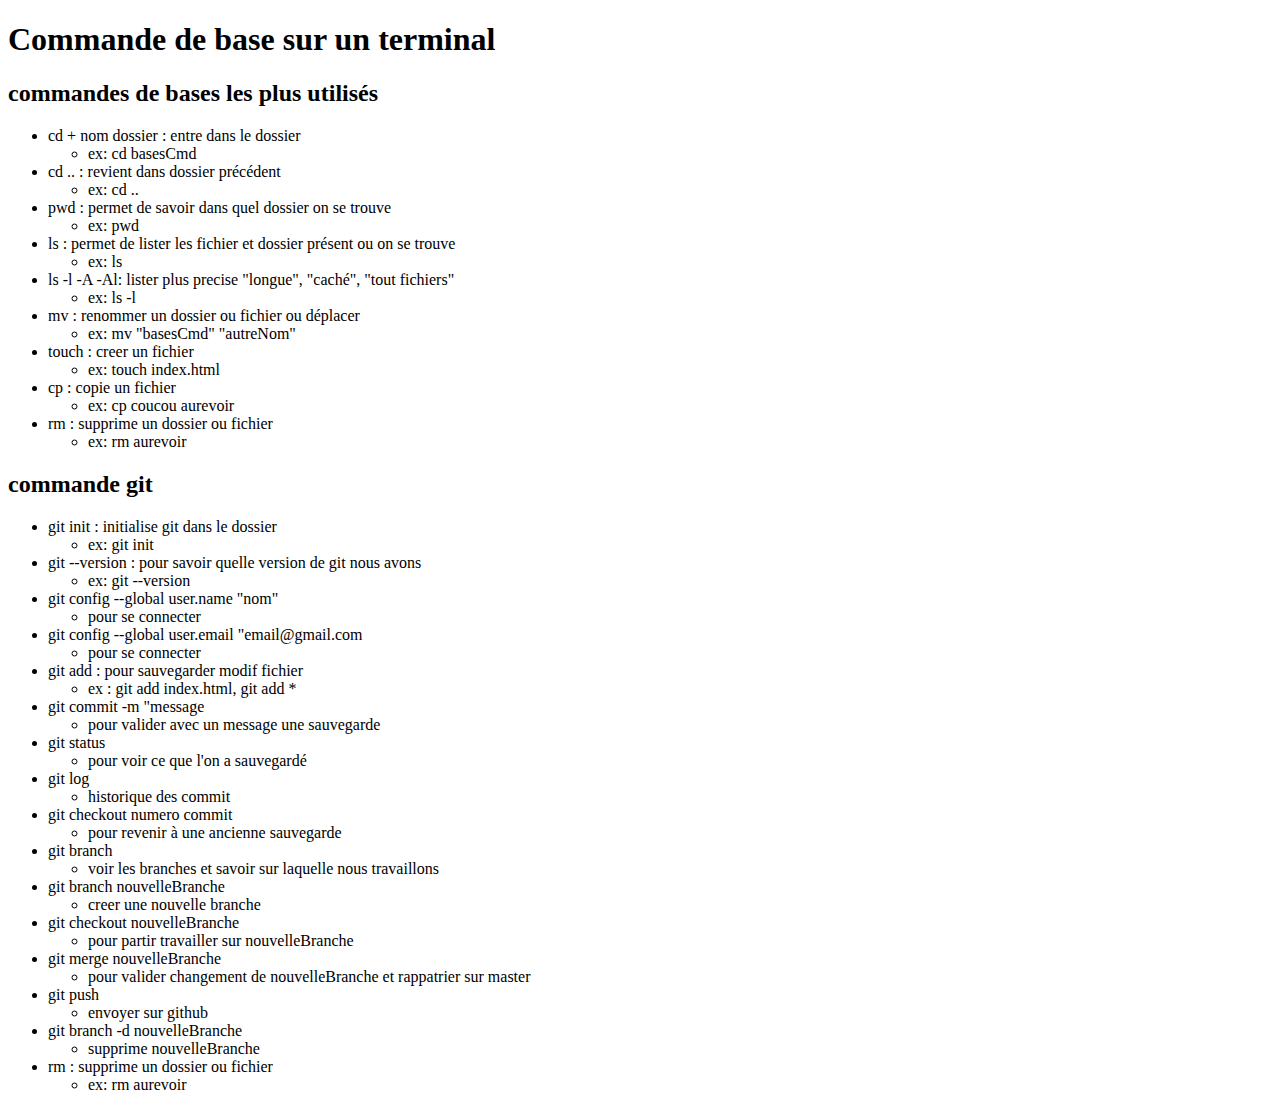
<file: cmdBases/index.html>
<!DOCTYPE html>
<html lang="en">
<head>
    <meta charset="UTF-8">
    <meta http-equiv="X-UA-Compatible" content="IE=edge">
    <meta name="viewport" content="width=device-width, initial-scale=1.0">
    <title>Command terminal</title>
</head>
<body>
    <h1>Commande de base sur un terminal</h1>
        <h2>commandes de bases les plus utilisés</h2>
        <ul>
            <li>cd + nom dossier : entre dans le dossier</li>
            <ul><li> ex: cd basesCmd</li></ul>
            <li>cd .. : revient dans dossier précédent</li>
            <ul><li> ex: cd ..</li></ul>
            <li>pwd : permet de savoir dans quel dossier on se trouve</li>
            <ul><li> ex: pwd</li></ul>
            <li>ls : permet de lister les fichier et dossier présent ou on se trouve</li>
            <ul><li> ex: ls</li></ul>
            <li>ls -l -A -Al: lister plus precise "longue", "caché", "tout fichiers"</li>
            <ul><li> ex: ls -l</li></ul>
            <li>mv : renommer un dossier ou fichier ou déplacer</li>
            <ul><li> ex: mv "basesCmd" "autreNom"</li></ul>
            <li>touch : creer un fichier</li>
            <ul><li> ex: touch index.html</li></ul>
            <li>cp : copie un fichier</li>
            <ul><li> ex: cp coucou aurevoir</li></ul>
            <li>rm : supprime un dossier ou fichier</li>
            <ul><li> ex: rm aurevoir</li></ul>
        </ul>
        <h2>commande git</h2>
        <ul>
            <li>git init : initialise git dans le dossier</li>
            <ul><li> ex: git init</li></ul>
            <li>git --version : pour savoir quelle version de git nous avons</li>
            <ul><li> ex: git --version</li></ul>
            <li>git config --global user.name "nom"</li>
            <ul><li> pour se connecter</li></ul>
            <li>git config --global user.email "email@gmail.com</li>
            <ul><li>pour se connecter</li></ul>
            <li>git add : pour sauvegarder modif fichier</li>
            <ul><li> ex : git add index.html, git add *</li></ul>
            <li>git commit -m "message</li>
            <ul><li> pour valider avec un message une sauvegarde</li></ul>
            <li>git status</li>
            <ul><li> pour voir ce que l'on a sauvegardé</li></ul>
            <li>git log</li>
            <ul><li> historique des commit</li></ul>
            <li>git checkout numero commit </li>
            <ul><li> pour revenir à une ancienne sauvegarde</li></ul>
            <li>git branch</li>
            <ul><li>voir les branches et savoir sur laquelle nous travaillons</li></ul>
            <li>git branch nouvelleBranche</li>
            <ul><li>creer une nouvelle branche</li></ul>
            <li>git checkout nouvelleBranche</li>
            <ul><li> pour partir travailler sur nouvelleBranche</li></ul>
            <li>git merge nouvelleBranche</li>
            <ul><li> pour valider changement de nouvelleBranche et rappatrier sur master</li></ul>
            <li>git push</li>
            <ul><li> envoyer sur github</li></ul>
            <li>git branch -d nouvelleBranche</li>
            <ul><li>supprime nouvelleBranche</li></ul>
            <li>rm : supprime un dossier ou fichier</li>
            <ul><li> ex: rm aurevoir</li></ul>
        </ul>
</body>
</html>
</file>
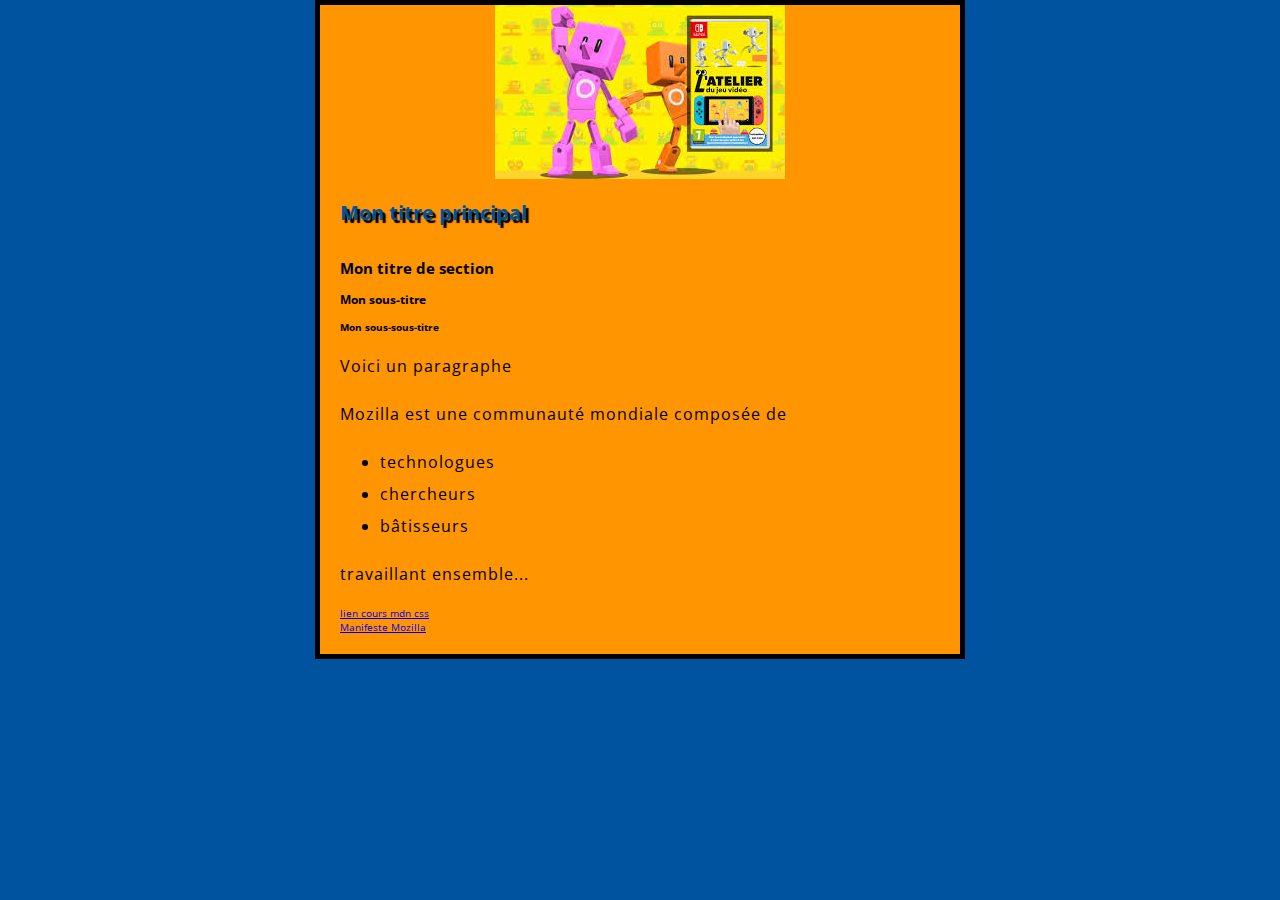
<file: cssBases/index.html>
<!DOCTYPE html>
<html>
  <head>
    <meta charset="utf-8">
    <title>Ma page de test html</title>
    <link href="styles/style.css" rel="stylesheet" type="text/css">
    <link href='http://fonts.googleapis.com/css?family=Open+Sans' rel='stylesheet' type='text/css'>
  </head>
  <body>
    <img src="images/imageJeux.jpeg" alt="Mon image de test">
    <h1>Mon titre principal</h1>
    <h2>Mon titre de section</h2>
    <h3>Mon sous-titre</h3>
    <h4>Mon sous-sous-titre</h4>
    <p>Voici un paragraphe</p>
    <p>Mozilla est une communauté mondiale composée de </p>

<ul>
  <li>technologues</li>
  <li>chercheurs</li>
  <li>bâtisseurs</li>
</ul>

<p>travaillant ensemble...</p>
<a href="https://developer.mozilla.org/fr/docs/Learn/Getting_started_with_the_web/CSS_basics">lien cours mdn css</a><br/>
<a href="https://www.mozilla.org/fr/about/manifesto/">Manifeste Mozilla</a>
</body>
</html>
</file>
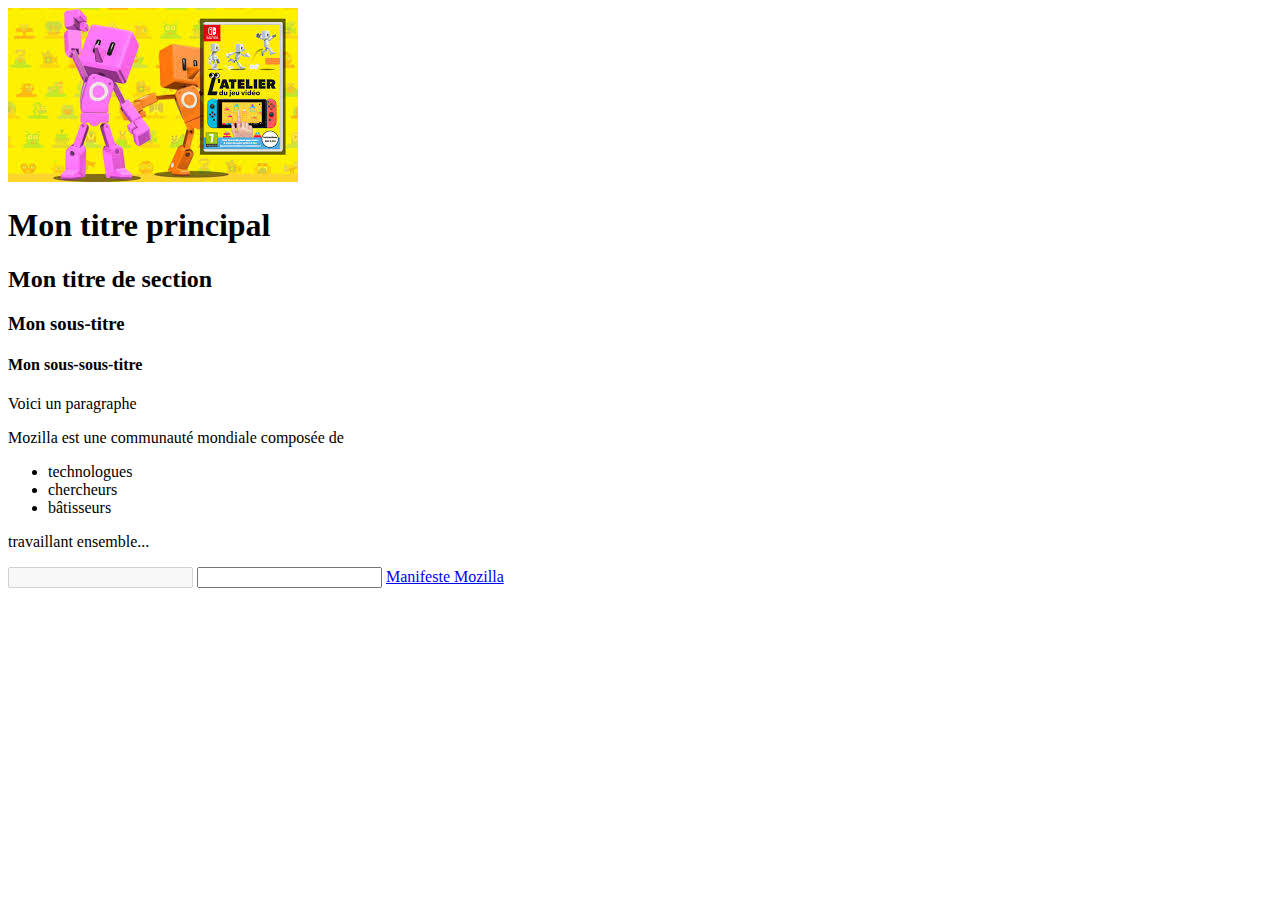
<file: htmlBases/index.html>
<!DOCTYPE html>
<html>
  <head>
    <meta charset="utf-8">
    <title>Ma page de test html</title>
  </head>
  <body>
    <img src="images/imageJeux.jpeg" alt="Mon image de test">
    <h1>Mon titre principal</h1>
    <h2>Mon titre de section</h2>
    <h3>Mon sous-titre</h3>
    <h4>Mon sous-sous-titre</h4>
    <p>Voici un paragraphe</p>
    <p>Mozilla est une communauté mondiale composée de </p>

<ul>
  <li>technologues</li>
  <li>chercheurs</li>
  <li>bâtisseurs</li>
</ul>

<p>travaillant ensemble...</p>
<input type="text" disabled="disabled">
<input type="text">
<a href="https://www.mozilla.org/fr/about/manifesto/" target="_blank" title="cliquez sur le lien ouvre une autre page avec target">Manifeste Mozilla</a>
</body>
</html>
</file>
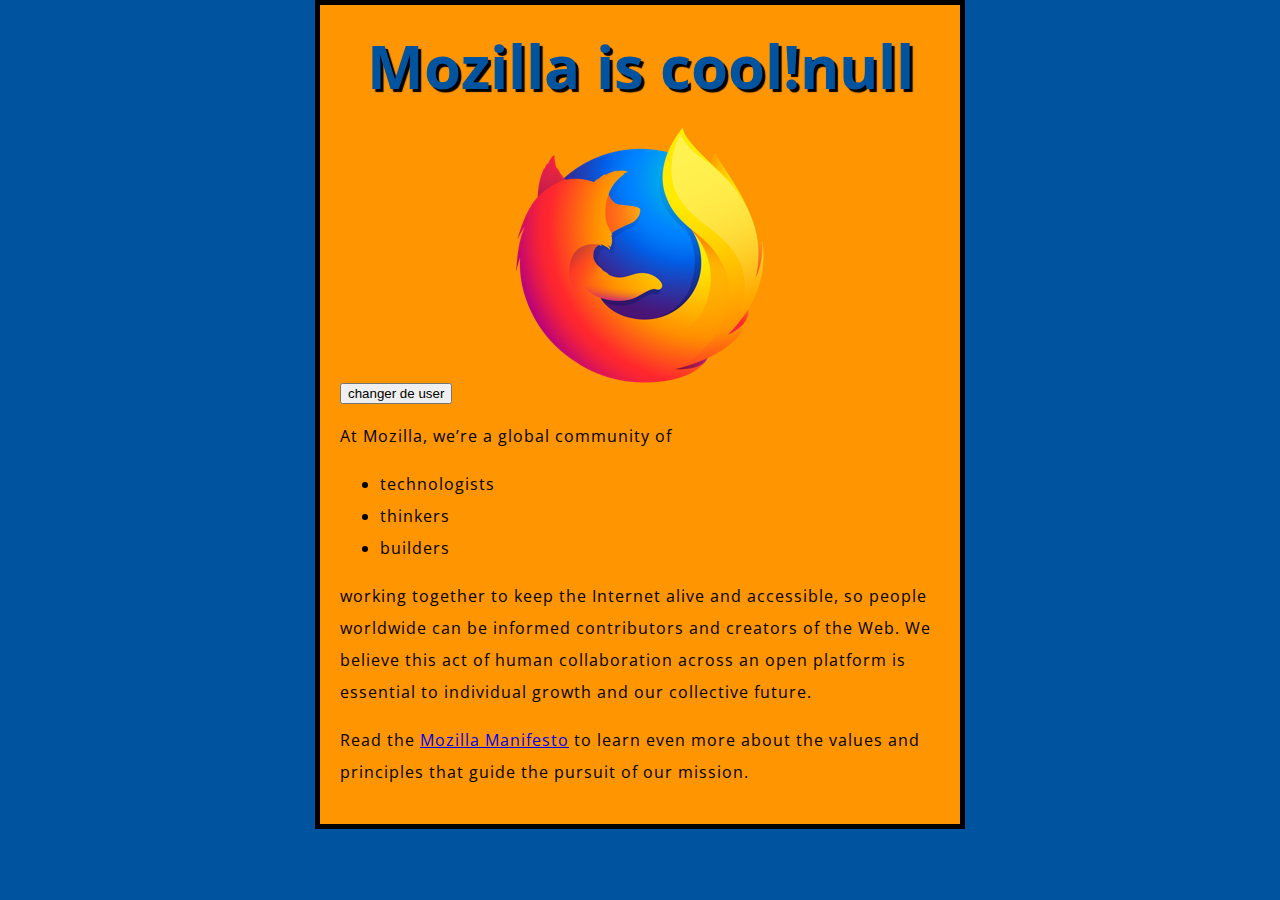
<file: jsBases/index.html>
<!DOCTYPE html>
<html lang="en">
  <head>
    <meta charset="utf-8">
    <title>My test page</title>
    <link href="http://fonts.googleapis.com/css?family=Open+Sans" rel="stylesheet" type="text/css">
    <link href="styles/style.css" rel="stylesheet" type="text/css">
  
</head>
  <body>
    <h1>Mozilla is cool</h1>
    <img src="images/firefox-icon.png" alt="The Firefox logo: a flaming fox surrounding the Earth.">
    
    <button>changer de user</button>
    
    <p>At Mozilla, we’re a global community of</p>

    <ul> <!-- changed to list in the tutorial -->
      <li>technologists</li>
      <li>thinkers</li>
      <li>builders</li>
    </ul>

    <p>working together to keep the Internet alive and accessible, so people worldwide can be informed contributors and creators of the Web. We believe this act of human collaboration across an open platform is essential to individual growth and our collective future.</p>
     <p>Read the <a href="https://www.mozilla.org/en-US/about/manifesto/">Mozilla Manifesto</a> to learn even more about the values and principles that guide the pursuit of our mission.</p>
     <script src="scripts/main.js"></script>
    </body>
</html>
</file>
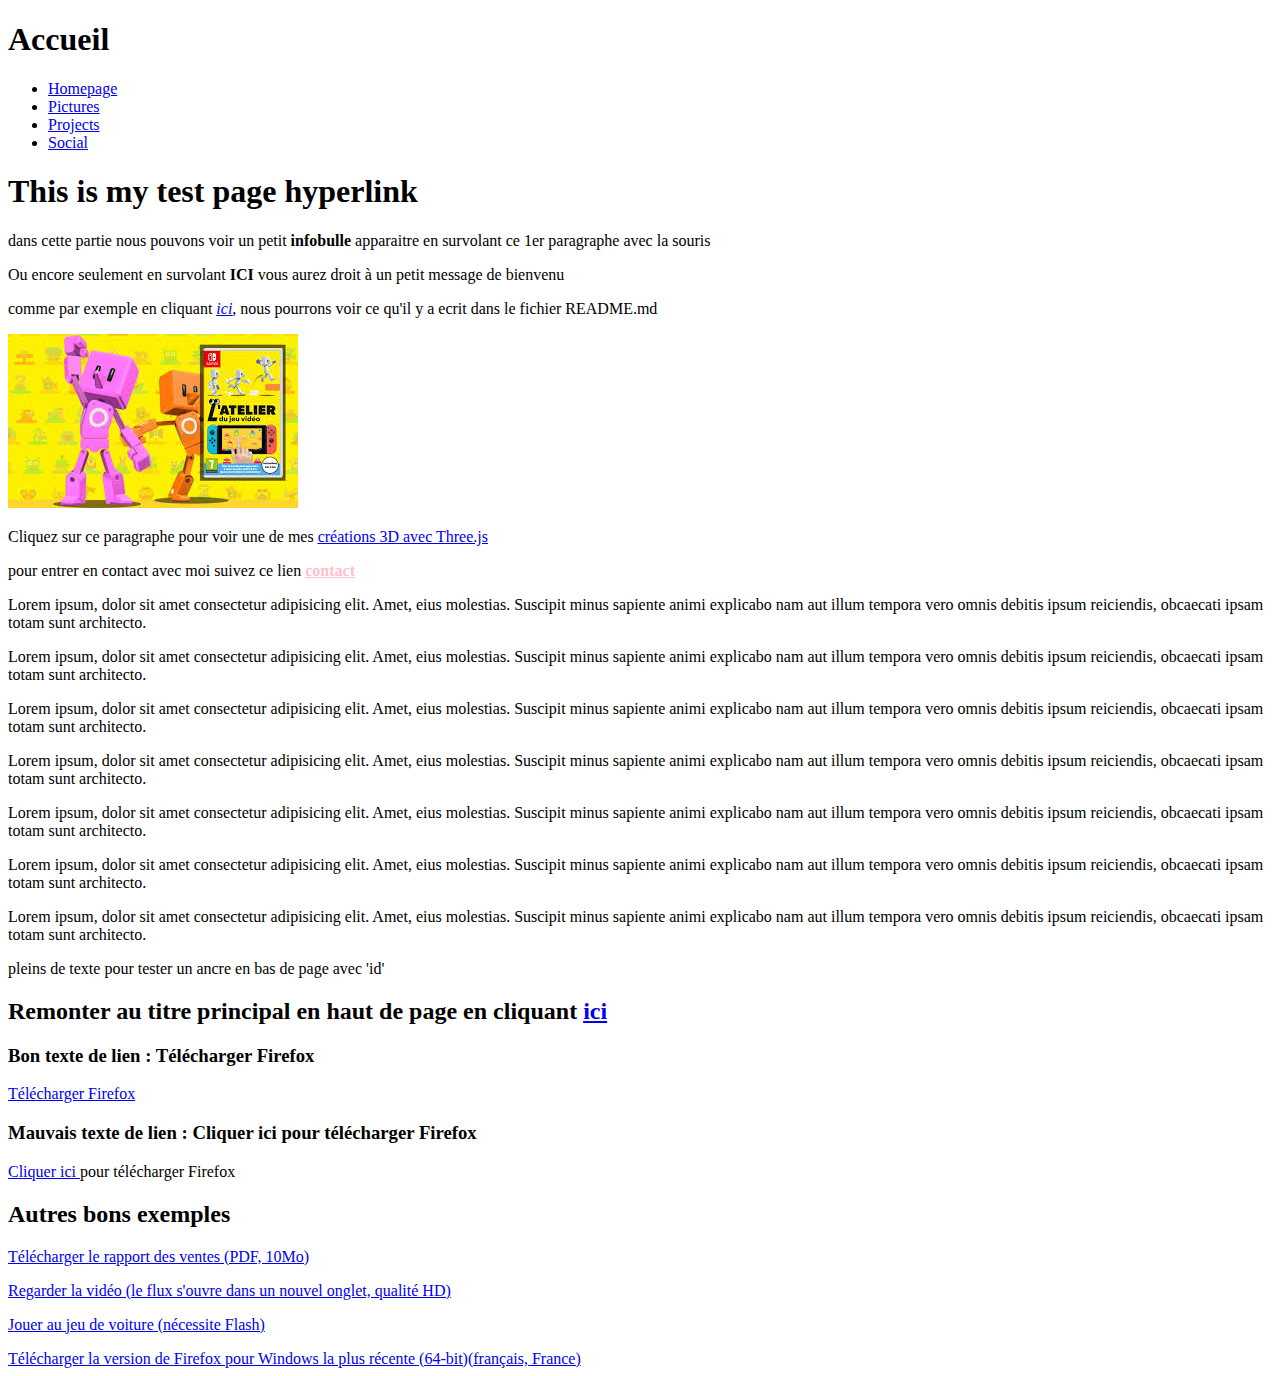
<file: htmlBases/4-html_hyperliens/index.html>
<!DOCTYPE html>
<html lang="en-US">

<head>
    <meta charset="utf-8">
    <meta name="viewport" content="width=device-width">
    <title>My test page</title>
</head>

<body>
    <h1 id="nav-accueil">Accueil</h1>
    <ul>
        <li><a href="navigation-menu-start/index.html#nav-homepage">Homepage</a></li>
        <li><a href="navigation-menu-start/index.html#nav-pictures">Pictures</a></li>
        <li><a href="navigation-menu-start/index.html#nav-projects">Projects</a></li>
        <li><a href="navigation-menu-start/index.html#nav-social">Social</a></li>

    </ul>
    <h1 id="mainTitle">This is my test page hyperlink</h1>

    <p title="presentation">dans cette partie nous pouvons voir un petit <b>infobulle</b> apparaitre en survolant ce 1er
        paragraphe avec la souris</p>
    <p>Ou encore seulement en survolant<strong><a title="BATARD"> ICI </a></strong>vous aurez droit à un petit message
        de bienvenu</p>
    <p>comme par exemple en cliquant <a href="README.md"
            title="Lire le fichier README.md, et ouvrira un nouvel onglet avec l'attribut target"
            target="_blank"><em><u>ici</u></em></a>, nous pourrons voir ce qu'il y a ecrit dans le fichier README.md</p>

    <a href="https://www.youtube.com/watch?v=3b5Apzz9gsg"
        title="Cliquez sur cette images pour voir une vidéo Youtube L'atelier du jeux vidéo dans un nouvel onglet"
        target="_blank" alt="L'atelier du jeux vidéos">
        <img src="images/imageJeux.jpeg" alt="image l'atelier du jeux vidéo">
    </a>

    <p>Cliquez sur ce paragraphe pour voir une de mes <u><a
                href="https://maison-7mz838icv-enkichino-gmailcom.vercel.app/" target="_blank"
                title="maison hanté en 3D sur Vercel avec three.js">créations 3D avec Three.js</a></u></p>
    <p>pour entrer en contact avec moi suivez ce lien <strong><a href="contact/contact.html"
                title="lien vers 'me contacter'" style="color: pink;">contact</a></strong></p>

    <p>Lorem ipsum, dolor sit amet consectetur adipisicing elit. Amet, eius molestias. Suscipit minus sapiente animi
        explicabo nam aut illum tempora vero omnis debitis ipsum reiciendis, obcaecati ipsam totam sunt architecto.</p>
    <p>Lorem ipsum, dolor sit amet consectetur adipisicing elit. Amet, eius molestias. Suscipit minus sapiente animi
        explicabo nam aut illum tempora vero omnis debitis ipsum reiciendis, obcaecati ipsam totam sunt architecto.</p>

    <p>Lorem ipsum, dolor sit amet consectetur adipisicing elit. Amet, eius molestias. Suscipit minus sapiente animi
        explicabo nam aut illum tempora vero omnis debitis ipsum reiciendis, obcaecati ipsam totam sunt architecto.</p>

    <p>Lorem ipsum, dolor sit amet consectetur adipisicing elit. Amet, eius molestias. Suscipit minus sapiente animi
        explicabo nam aut illum tempora vero omnis debitis ipsum reiciendis, obcaecati ipsam totam sunt architecto.</p>

    <p>Lorem ipsum, dolor sit amet consectetur adipisicing elit. Amet, eius molestias. Suscipit minus sapiente animi
        explicabo nam aut illum tempora vero omnis debitis ipsum reiciendis, obcaecati ipsam totam sunt architecto.</p>

    <p>Lorem ipsum, dolor sit amet consectetur adipisicing elit. Amet, eius molestias. Suscipit minus sapiente animi
        explicabo nam aut illum tempora vero omnis debitis ipsum reiciendis, obcaecati ipsam totam sunt architecto.</p>

    <p>Lorem ipsum, dolor sit amet consectetur adipisicing elit. Amet, eius molestias. Suscipit minus sapiente animi
        explicabo nam aut illum tempora vero omnis debitis ipsum reiciendis, obcaecati ipsam totam sunt architecto.</p>

    <p>pleins de texte pour tester un ancre en bas de page avec 'id'</p>

    <h2>Remonter au titre principal en haut de page en cliquant <a href="index.html#mainTitle"
            title="revenir au titre principal de cette meme page">ici</a></h2>

    <h3>Bon texte de lien : Télécharger Firefox</h3>
    <p><a href="https://firefox.com/">
            Télécharger Firefox
        </a></p>

    <h3>Mauvais texte de lien : Cliquer ici pour télécharger Firefox</h3>
    <p><a href="https://firefox.com/">
            Cliquer ici
        </a>
        pour télécharger Firefox</p>

    <h2>Autres bons exemples</h2>

    <p><a href="http://www.exemple.com/rapport-volumineux.pdf">
            Télécharger le rapport des ventes (PDF, 10Mo)
        </a></p>

    <p><a href="http://www.exemple.com/flux-video/" target="_blank">
            Regarder la vidéo (le flux s'ouvre dans un nouvel onglet, qualité HD)
        </a></p>

    <p><a href="http://www.exemple.com/jeu-de-voiture">
            Jouer au jeu de voiture (nécessite Flash)
        </a></p>

    <a href="https://download.mozilla.org/?product=firefox-latest-ssl&os=win64&lang=fr-FR"
        download="firefox-latest-64bit-installer.exe">
        Télécharger la version de Firefox pour Windows la plus récente (64-bit)(français, France)
    </a>
</body>

</html>
</file>
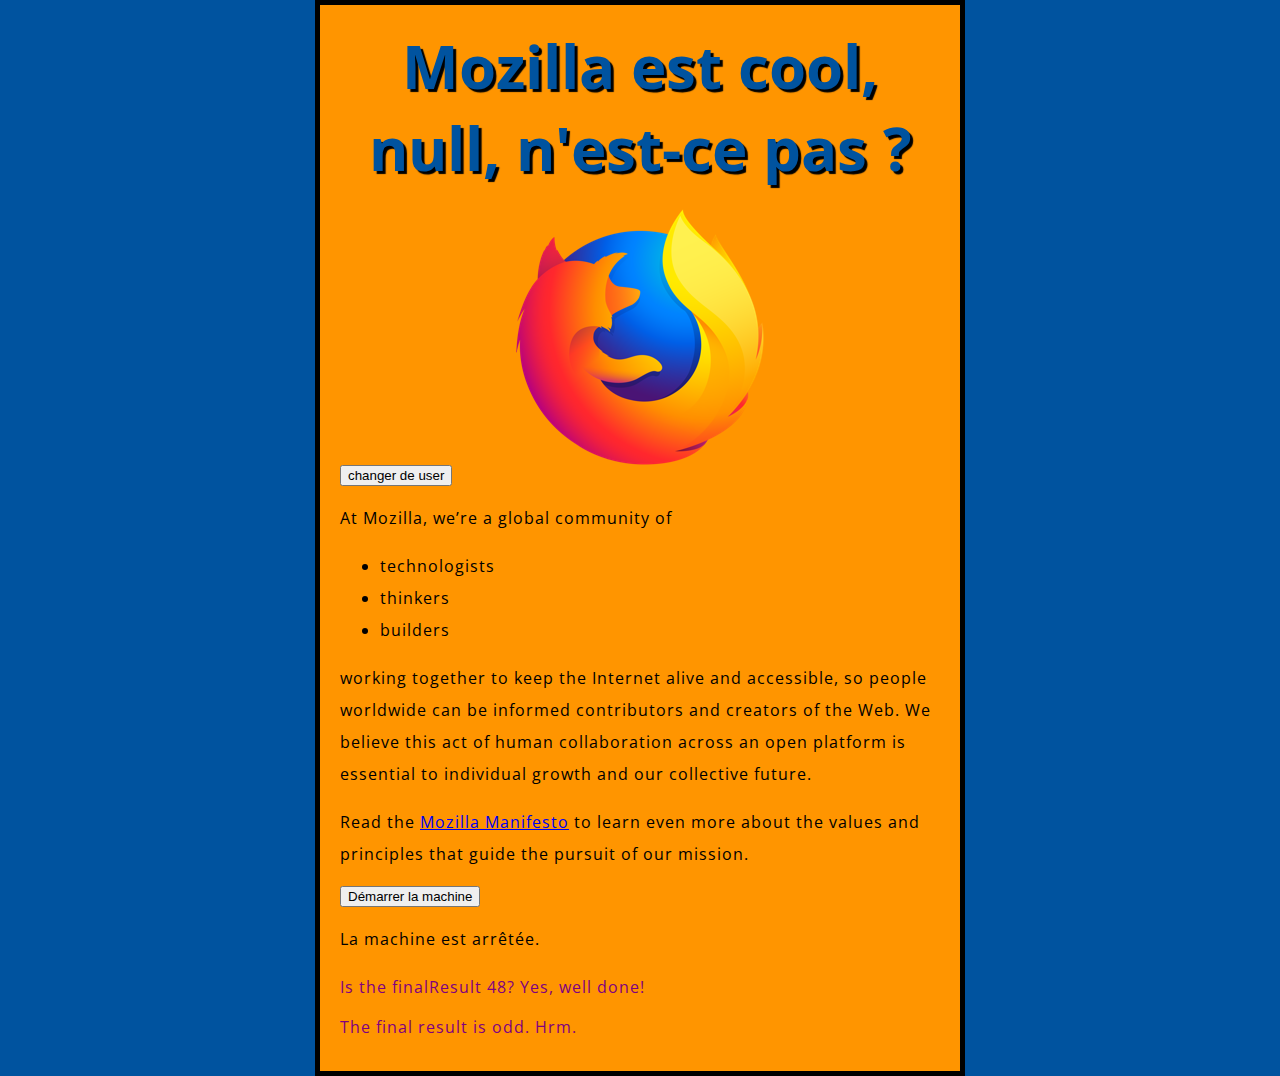
<file: jsBases/01-jsTest/index.html>
<!DOCTYPE html>
<html lang="en">

<head>
  <meta charset="utf-8">
  <title>My test page</title>
  <link href="http://fonts.googleapis.com/css?family=Open+Sans" rel="stylesheet" type="text/css">
  <link href="styles/style.css" rel="stylesheet" type="text/css">

</head>

<body>
  <h1>Mozilla is cool</h1>
  <img src="images/firefox-icon.png" alt="The Firefox logo: a flaming fox surrounding the Earth.">

  <button>changer de user</button>

  <p>At Mozilla, we’re a global community of</p>

  <ul>
    <!-- changed to list in the tutorial -->
    <li>technologists</li>
    <li>thinkers</li>
    <li>builders</li>
  </ul>
  <p>working together to keep the Internet alive and accessible, so people worldwide can be informed contributors and
    creators of the Web. We believe this act of human collaboration across an open platform is essential to individual
    growth and our collective future.</p>
  <p>Read the <a href="https://www.mozilla.org/en-US/about/manifesto/">Mozilla Manifesto</a> to learn even more about
    the values and principles that guide the pursuit of our mission.</p>


    <!---->


  <button class="btnMachine">Démarrer la machine</button>
  <p class="pMachine">La machine est arrêtée.</p>

   <!---->

   <section class="preview">



  </section>
  <script src="scripts/main.js"></script>
</body>

</html>
</file>
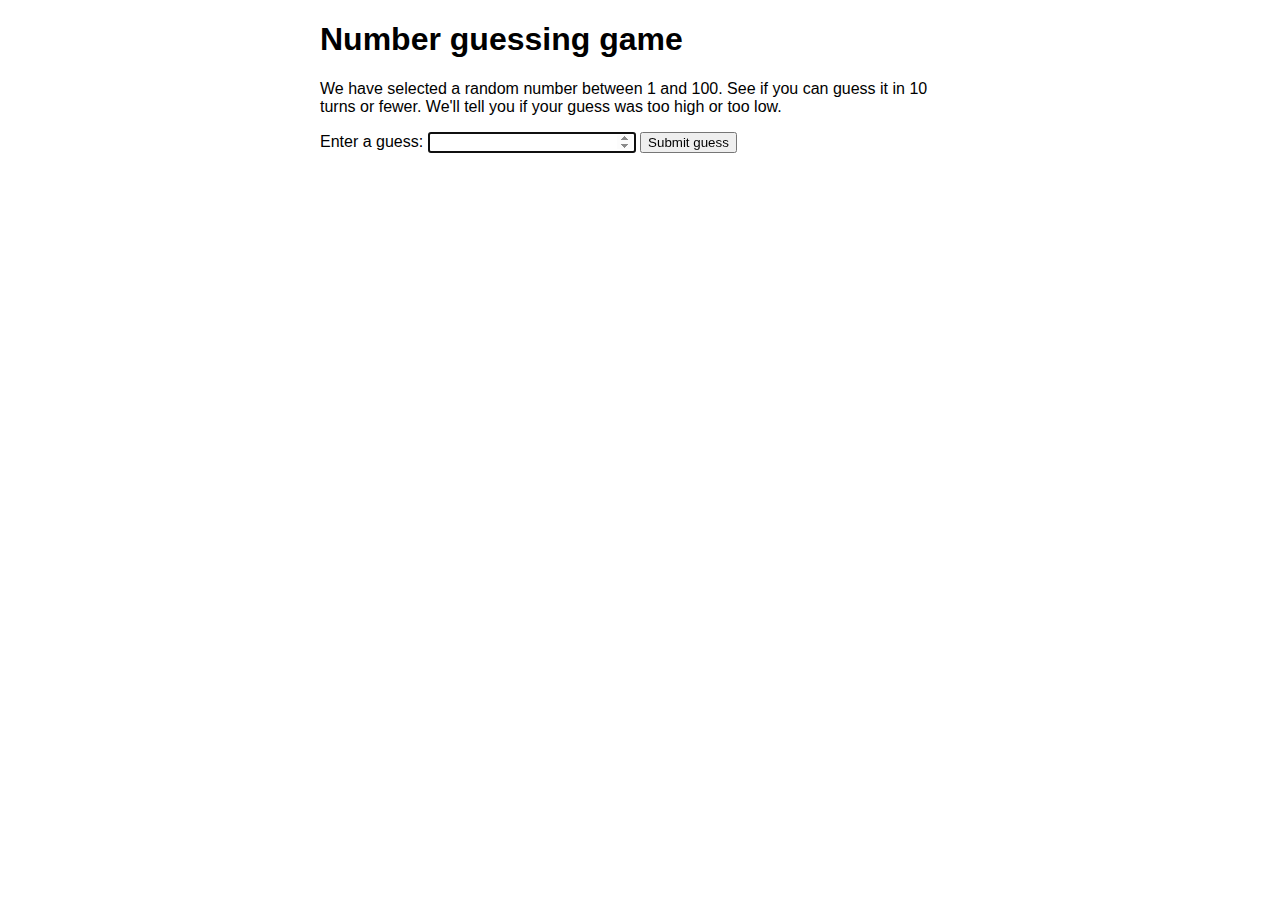
<file: jsBases/02-js_guess_number/index.html>
<!DOCTYPE html>
<html lang="en-us">
  <head>
    <meta charset="utf-8">
    <link rel="stylesheet" href="styles/style.css">
    <title>Number guessing game</title>

  </head>

  <body>
    <h1>Number guessing game</h1>

    <p>We have selected a random number between 1 and 100. See if you can guess it in 10 turns or fewer. We'll tell you if your guess was too high or too low.</p>
<!-- formulaire ou le user va entrer un nombre -->
    <div class="form">   
      <label for="guessField">Enter a guess: </label>
      <input type="number" min="1" max="100" required id="guessField" class="guessField">
      <input type="submit" value="Submit guess" class="guessSubmit">
    </div>

    <div class="resultParas">
      <p class="guesses"></p>
      <p class="lastResult"></p>
      <p class="lowOrHi"></p>
    </div>

    <script src="scripts/script.js"></script>
  </body>
</html>
</file>
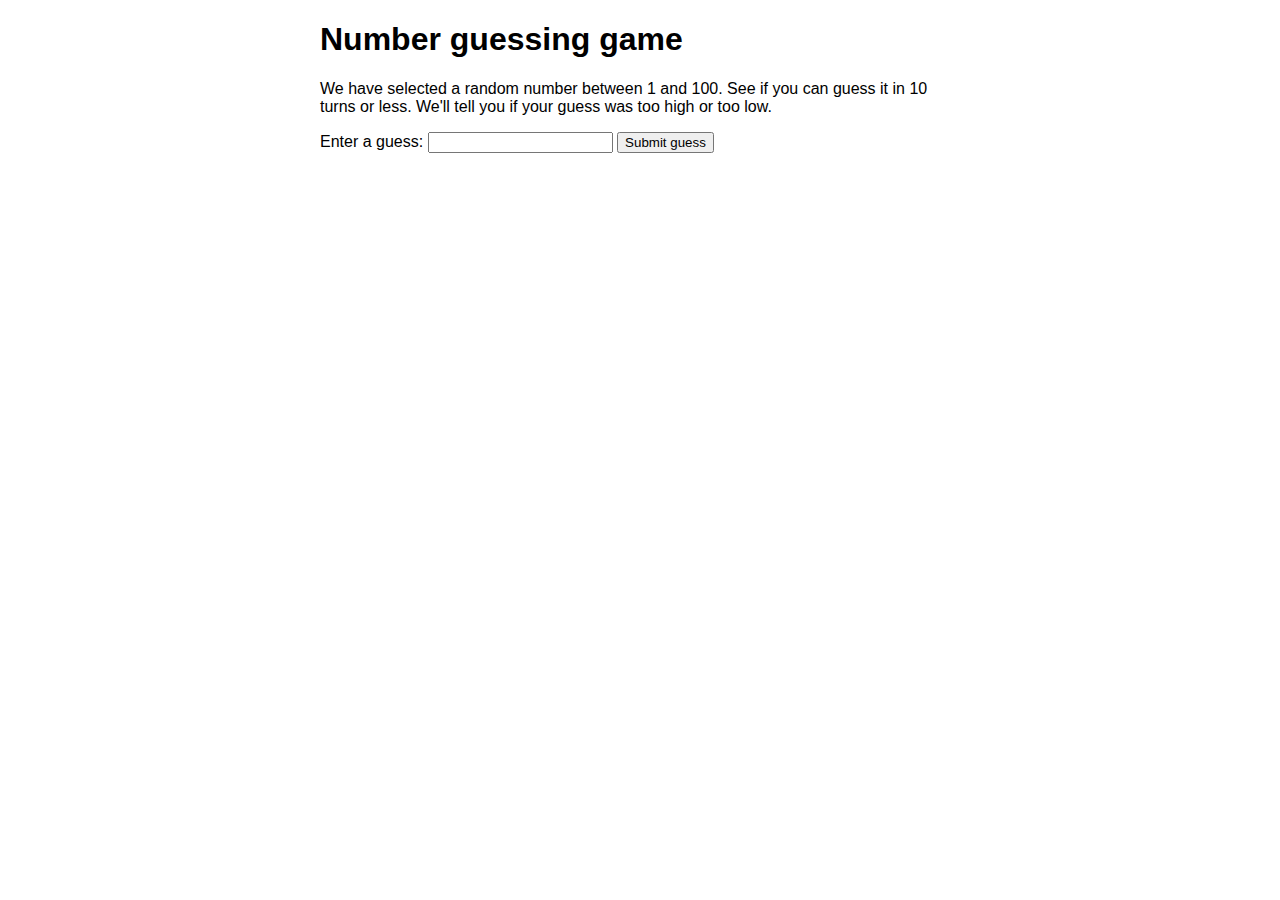
<file: jsBases/03-js_debog/index.html>
<!DOCTYPE html>
<html lang="en-us">
  <head>
    <meta charset="utf-8">

    <title>Number guessing game</title>

    <style>
      html {
        font-family: sans-serif;
      }
      body {
        width: 50%;
        max-width: 800px;
        min-width: 480px;
        margin: 0 auto;
      }
      .lastResult {
        color: white;
        padding: 3px;
      }
    </style>
  </head>

  <body>
      <h1>Number guessing game</h1>

      <p>We have selected a random number between 1 and 100. See if you can guess it in 10 turns or less. We'll tell you if your guess was too high or too low.</p>

<div class="form">
  <label for="guessField">Enter a guess: </label>
  <input type="text" id="guessField" class="guessField">
  <input type="submit" value="Submit guess" class="guessSubmit">
</div>

<div class="resultParas">
  <p class="guesses"></p>
  <p class="lastResult"></p>
  <p class="lowOrHi"></p>
</div>

</body>

<script>
  let randomNumber = Math.floor(Math.random()*100);

  const guesses = document.querySelector('.guesses');
  const lastResult = document.querySelector('.lastResult');
  const lowOrHi = document.querySelector('.lowOrHi');
  const guessSubmit = document.querySelector('.guessSubmit');
  const guessField = document.querySelector('.guessField');

  let guessCount = 1;
  let resetButton;

  function checkGuess() {

    const userGuess = Number(guessField.value);
    if(guessCount === 1) {
      guesses.textContent = 'Previous guesses: ';
    }
    guesses.textContent += userGuess + ' ';

    if(userGuess === randomNumber) {
      lastResult.textContent = 'Congratulations! You got it right!';
      lastResult.style.backgroundColor = 'green';
      lowOrHi.textContent = '';
      setGameOver();
    } else if(guessCount === 10) {
      lastResult.textContent = '!!!GAME OVER!!!';
      setGameOver();
    } else {
      lastResult.textContent = 'Wrong!';
      lastResult.style.backgroundColor = 'red';
      if(userGuess < randomNumber) {
        lowOrHi.textContent = 'Last guess was too low!';
      } else if(userGuess > randomNumber) {
        lowOrHi.textContent = 'Last guess was too high!';
      }
    }

    guessCount++;
    guessField.value = '';
    guessField.focus();
  }
  guessSubmit.addEventListener('click', checkGuess);

  function setGameOver() {
	  guessField.disabled = true;
	  guessSubmit.disabled = true;
	  resetButton = document.createElement('button');
	  resetButton.textContent = 'Start new game';
	  document.body.appendChild(resetButton);
	  resetButton.addEventListener('click', resetGame);
  }

  function resetGame() {
	  guessCount = 1;

    const resetParas = document.querySelectorAll('.resultParas p');
    for (const resetPara of resetParas) {
      resetPara.textContent = '';
    }
	  resetButton.parentNode.removeChild(resetButton);

	  guessField.disabled = false;
	  guessSubmit.disabled = false;
	  guessField.value = '';
	  guessField.focus();

	  lastResult.style.backgroundColor = 'white';

	  randomNumber = Math.floor(Math.random()*100) + 1;
  }
</script>
</html>
</file>
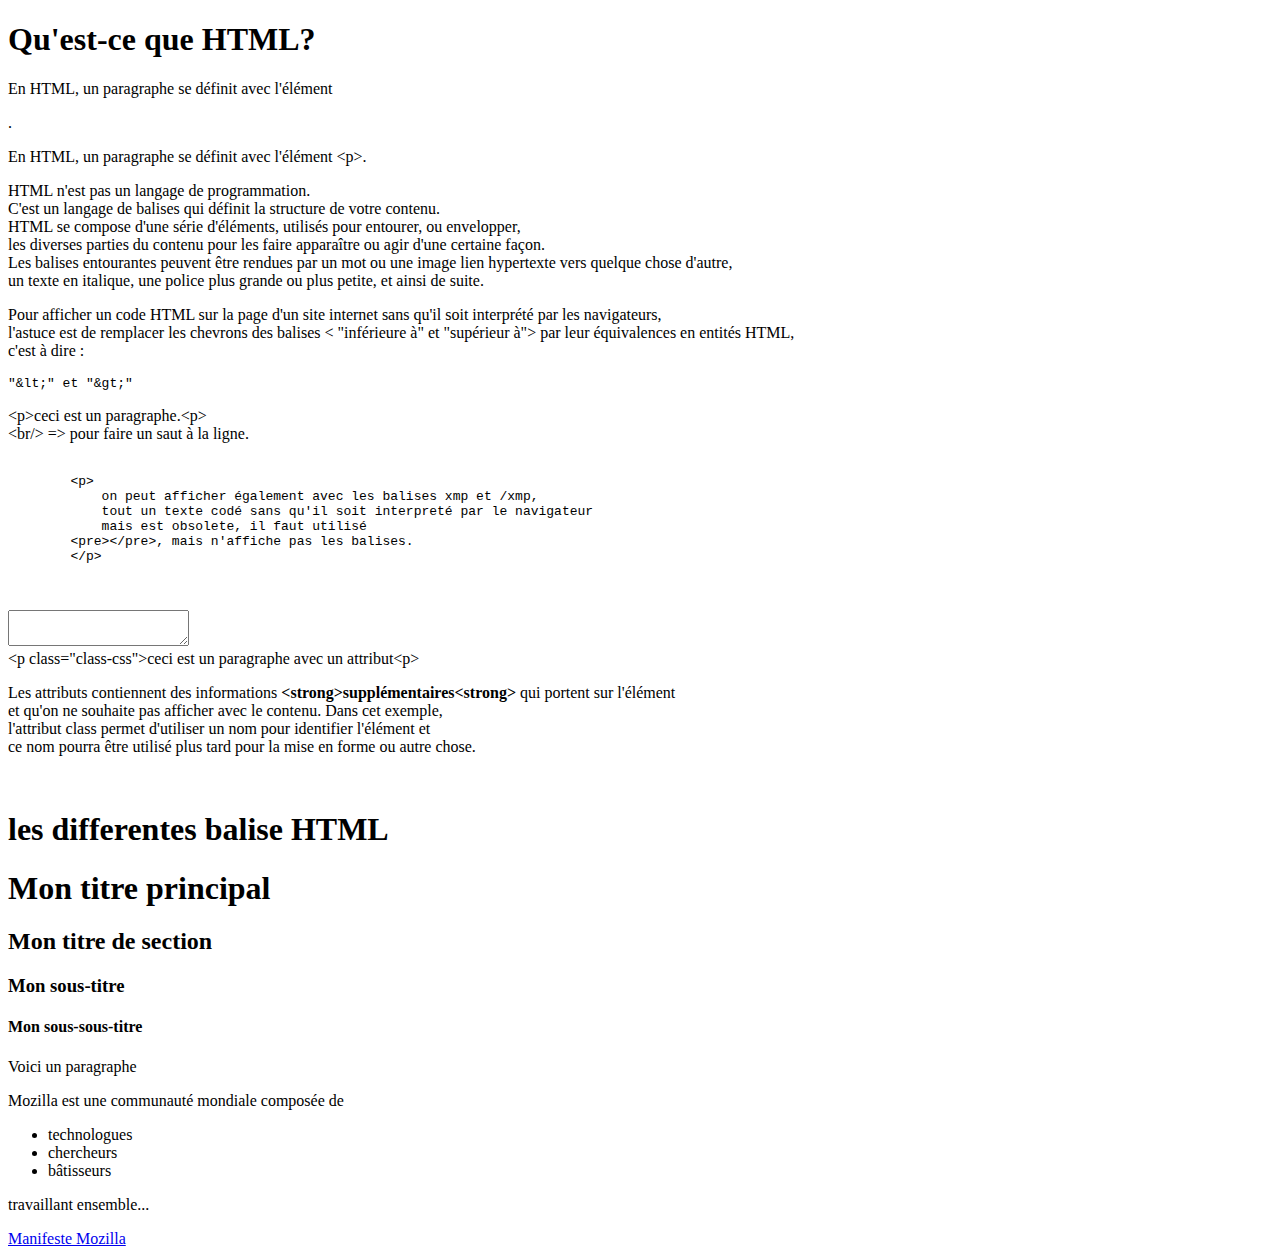
<file: htmlBases/indexTest.html>
<!DOCTYPE html>
<html lang="en">

<head>
    <meta charset="UTF-8">
    <meta http-equiv="X-UA-Compatible" content="IE=edge">
    <meta name="viewport" content="width=device-width, initial-scale=1.0">
    <title>HTML</title>

</head>

<body>
    <h1>Qu'est-ce que HTML?</h1>
    <p>En HTML, un paragraphe se définit avec l'élément <p>.</p>

    <p>En HTML, un paragraphe se définit avec l'élément &lt;p&gt;.</p>
    <p>
        HTML n'est pas un langage de programmation. <br />
        C'est un langage de balises qui définit la structure de votre contenu. <br />
        HTML se compose d'une série d'éléments, utilisés pour entourer, ou envelopper, <br />
        les diverses parties du contenu pour les faire apparaître ou agir d'une certaine façon. <br />
        Les balises entourantes peuvent être rendues par un mot ou une image lien hypertexte vers quelque chose d'autre,
        <br />
        un texte en italique, une police plus grande ou plus petite, et ainsi de suite.
    </p>

    <p>
        Pour afficher un code HTML sur la page d'un site internet sans qu'il soit interprété par les navigateurs, <br />
        l'astuce est de remplacer les chevrons des balises < "inférieure à" et "supérieur à"> par leur équivalences en
            entités HTML, <br />
            c'est à dire : <xmp>"&lt;" et "&gt;"</xmp>
    </p>
    <p>
        &lt;p&gt;ceci est un paragraphe.&lt;p&gt; <br />
        &lt;br/&gt; => pour faire un saut à la ligne.<br />

    </p>
    <xmp>
        <p>
            on peut afficher également avec les balises xmp et /xmp,
            tout un texte codé sans qu'il soit interpreté par le navigateur
            mais est obsolete, il faut utilisé
        <pre></pre>, mais n'affiche pas les balises.
        </p>
    </xmp><br />
    <textarea>

                <!DOCTYPE html>
                    <html>
                    <head>
                        <meta charset="utf-8">
                        <title>Ma page de test</title>
                    </head>
                    <body>
                        <img src="images/firefox-icon.png" alt="Mon image de test">
                    </body>
                    </html>
            
        </textarea><br />
    &lt;p class="class-css"&gt;ceci est un paragraphe avec un attribut&lt;p&gt; <br />
    <p>
        Les attributs contiennent des informations <strong>&lt;strong&gt;supplémentaires&lt;strong&gt;</strong> qui
        portent sur l'élément <br />
        et qu'on ne souhaite pas afficher avec le contenu. Dans cet exemple, <br />
        l'attribut class permet d'utiliser un nom pour identifier l'élément et <br />
        ce nom pourra être utilisé plus tard pour la mise en forme ou autre chose.
    </p><br />

    <h1>les differentes balise HTML</h1>
    <h1>Mon titre principal</h1>
    <h2>Mon titre de section</h2>
    <h3>Mon sous-titre</h3>
    <h4>Mon sous-sous-titre</h4>
    <p>Voici un paragraphe</p>
    <p>Mozilla est une communauté mondiale composée de </p>

    <ul>
        <li>technologues</li>
        <li>chercheurs</li>
        <li>bâtisseurs</li>
    </ul>

    <p>travaillant ensemble...</p>

    <a href="https://www.mozilla.org/fr/about/manifesto/">Manifeste Mozilla</a>
</body>

</html>
</file>
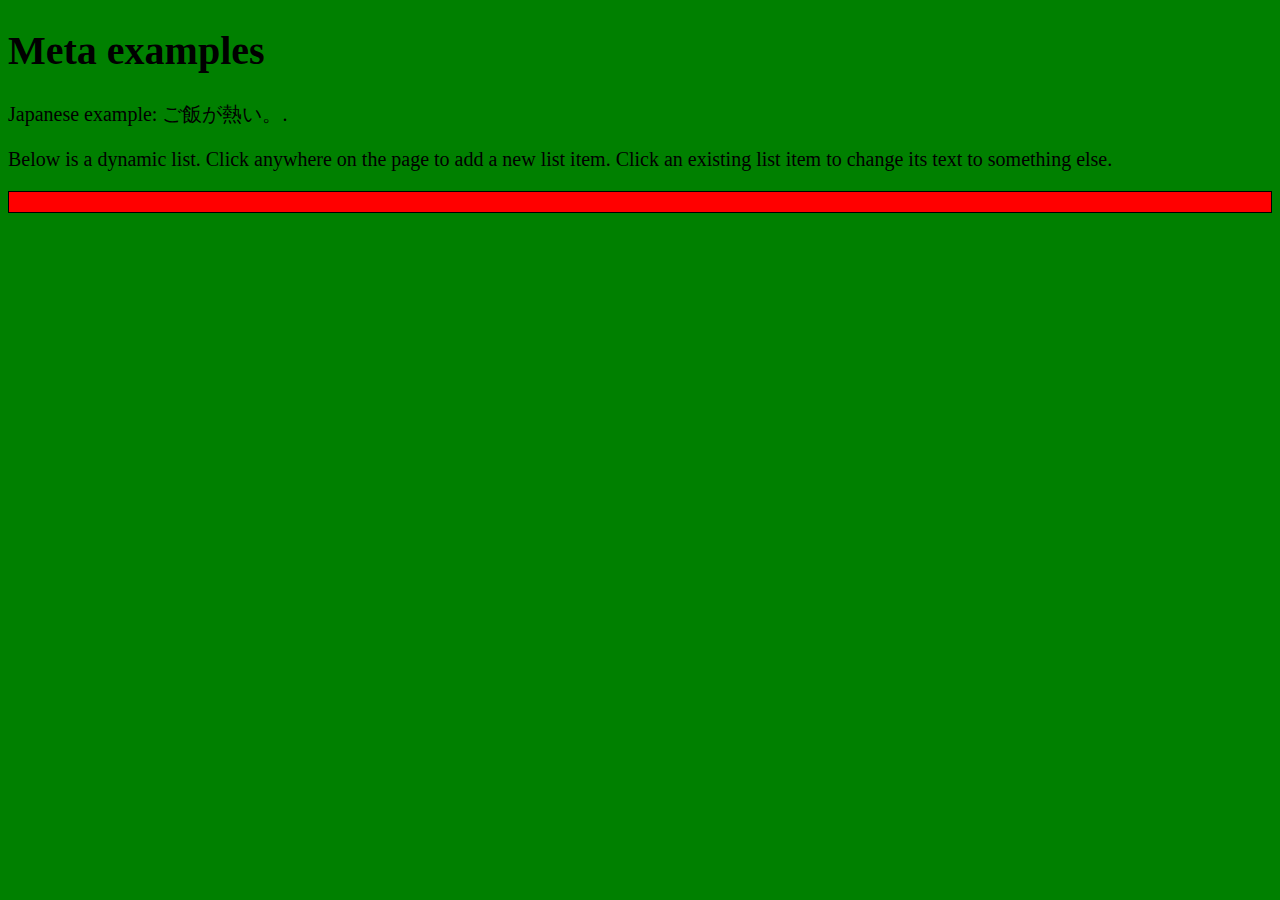
<file: htmlBases/2-html/meta-example.html>
<!DOCTYPE html>
<html lang="fr">
  <head>
    <meta charset="utf-8">
    <meta name="viewport" content="width=device-width">
    <title>Meta examples</title>
    
    <meta name="author" content="Chris Mills">
    <meta name="description" content="This is an example page to demonstrate usage of metadata on web pages.">

    <meta property="og:image" content="https://developer.cdn.mozilla.net/static/img/opengraph-logo.dc4e08e2f6af.png">
    <meta property="og:description" content="This is an example page to demonstrate usage of metadata on web pages.">
    <meta property="og:title" content="Metadata; The HTML &lt;head&gt;, on MDN">

    <link rel="Shortcut Icon" href="favicon.ico" type="image/x-icon">
    <link rel="stylesheet" href="styles/style.css">
  </head>
  <body>
    <h1>Meta examples</h1>

    <p>Japanese example: <span lang="jp" >ご飯が熱い。</span>.</p>
    <script src="scripts/script.js"></script>
  </body>
</html>
</file>
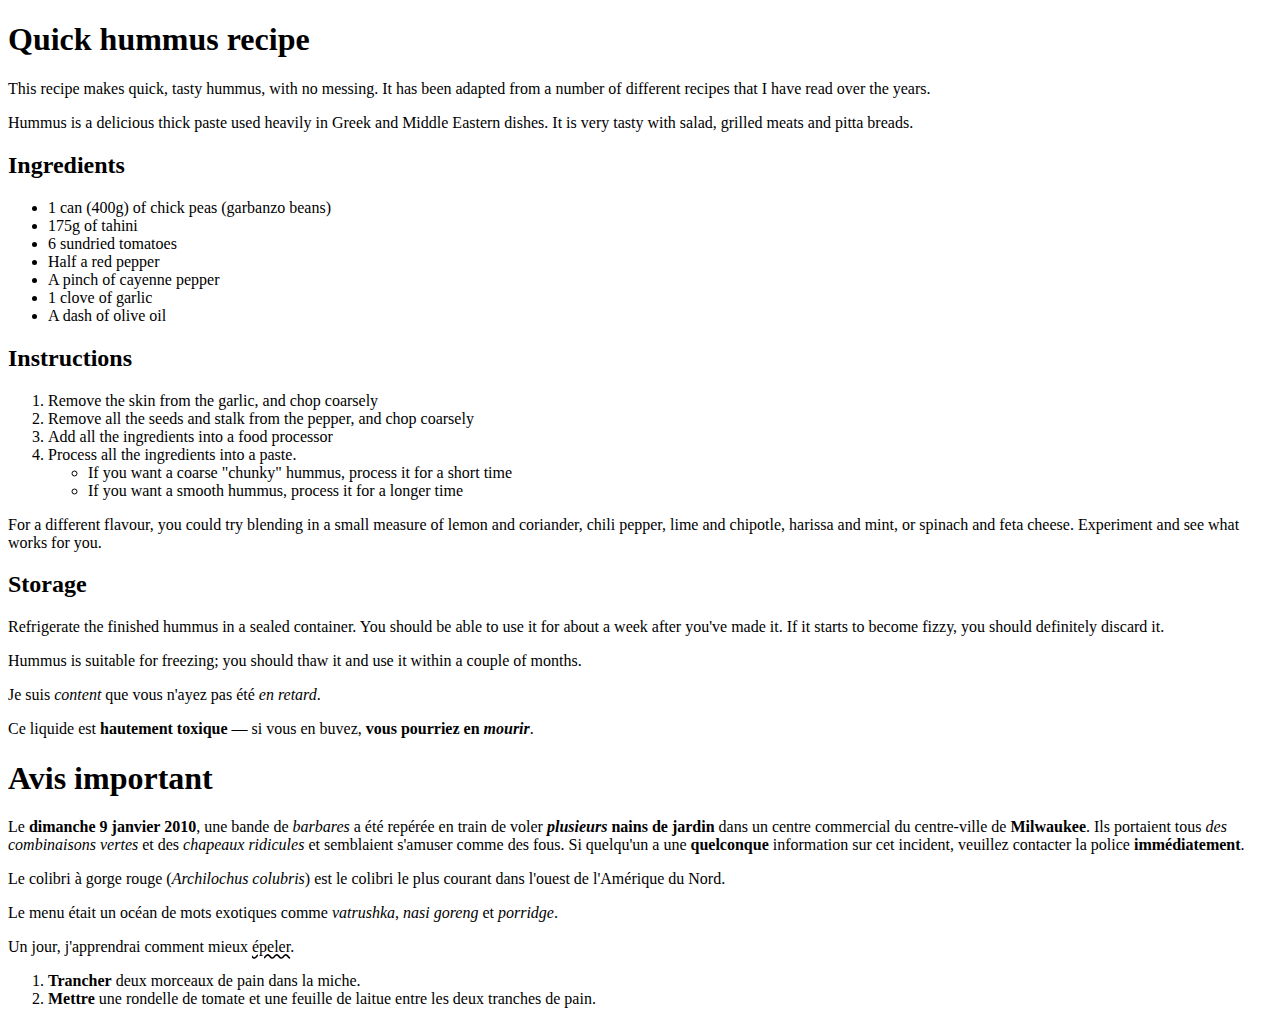
<file: htmlBases/3-html_textStructure/text-start.html>
<!DOCTYPE html>
<html lang="en-us">

<head>
  <meta charset="utf-8">
  <meta name="viewport" content="width=device-width">
  <title>Quick hummus recipe</title>
</head>

<body>

  <h1>Quick hummus recipe</h1>

  <p>This recipe makes quick, tasty hummus, with no messing. It has been adapted from a number of different recipes that
    I have read over the years.</p>

  <p>Hummus is a delicious thick paste used heavily in Greek and Middle Eastern dishes. It is very tasty with salad,
    grilled meats and pitta breads.</p>

  <h2>Ingredients</h2>

  <ul>
    <li> 1 can (400g) of chick peas (garbanzo beans)</li>
    <li>175g of tahini</li>
    <li>6 sundried tomatoes</li>
    <li>Half a red pepper</li>
    <li>A pinch of cayenne pepper</li>
    <li>1 clove of garlic</li>
    <li>A dash of olive oil</li>
  </ul>

  <h2>Instructions</h2>

  <ol>
    <li>Remove the skin from the garlic, and chop coarsely</li>
    <li>Remove all the seeds and stalk from the pepper, and chop coarsely</li>
    <li>Add all the ingredients into a food processor</li>
    <li>Process all the ingredients into a paste.</li>
    <ul>
      <li>If you want a coarse "chunky" hummus, process it for a short time</li>
      <li>If you want a smooth hummus, process it for a longer time</li>
    </ul>
  </ol>

  <p>For a different flavour, you could try blending in a small measure of lemon and coriander, chili pepper, lime and
    chipotle, harissa and mint, or spinach and feta cheese. Experiment and see what works for you.</p>

  <h2>Storage</h2>

  <p>Refrigerate the finished hummus in a sealed container. You should be able to use it for about a week after you've
    made it. If it starts to become fizzy, you should definitely discard it.</p>

  <p>Hummus is suitable for freezing; you should thaw it and use it within a couple of months.</p>

  <p>Je suis <em>content</em> que vous n'ayez pas été <em>en retard</em>.</p>

  <p>Ce liquide est <strong>hautement toxique</strong> —
    si vous en buvez, <strong>vous pourriez en <em>mourir</em></strong>.</p>

  <h1>Avis important</h1>
  <p>Le <strong>dimanche 9 janvier 2010</strong>, une bande de <em>barbares</em> a été repérée en train de voler
    <strong><em>plusieurs</em> nains de jardin</strong> dans un centre commercial du centre-ville de
    <strong>Milwaukee</strong>. Ils portaient tous <em>des combinaisons vertes</em> et des <em>chapeaux ridicules</em>
    et semblaient s'amuser comme des fous. Si quelqu'un a une <strong>quelconque</strong> information sur cet incident,
    veuillez contacter la police <strong>immédiatement</strong>.</p>

  <!-- noms scientifiques -->
  <p>
    Le colibri à gorge rouge (<i>Archilochus colubris</i>)
    est le colibri le plus courant dans l'ouest de l'Amérique du Nord.
  </p>

  <!-- mots dans une langue étrangère -->
  <p>
    Le menu était un océan de mots exotiques comme <i lang="uk-latn">vatrushka</i>,
    <i lang="id">nasi goreng</i> et <i lang="en">porridge</i>.
  </p>

  <!-- une faute d'orthographe connue -->
  <p>
    Un jour, j'apprendrai comment mieux <u
      style="text-decoration-line: underline; text-decoration-style: wavy;">épeler</u>.
  </p>

  <!-- Mettre en évidence les mots‑clés dans un ensemble d'instructions -->
  <ol>
    <li>
      <b>Trancher</b> deux morceaux de pain dans la miche.
    </li>
    <li>
      <b>Mettre</b> une rondelle de tomate et une feuille de laitue
      entre les deux tranches de pain.
    </li>
  </ol>


</body>

</html>
</file>
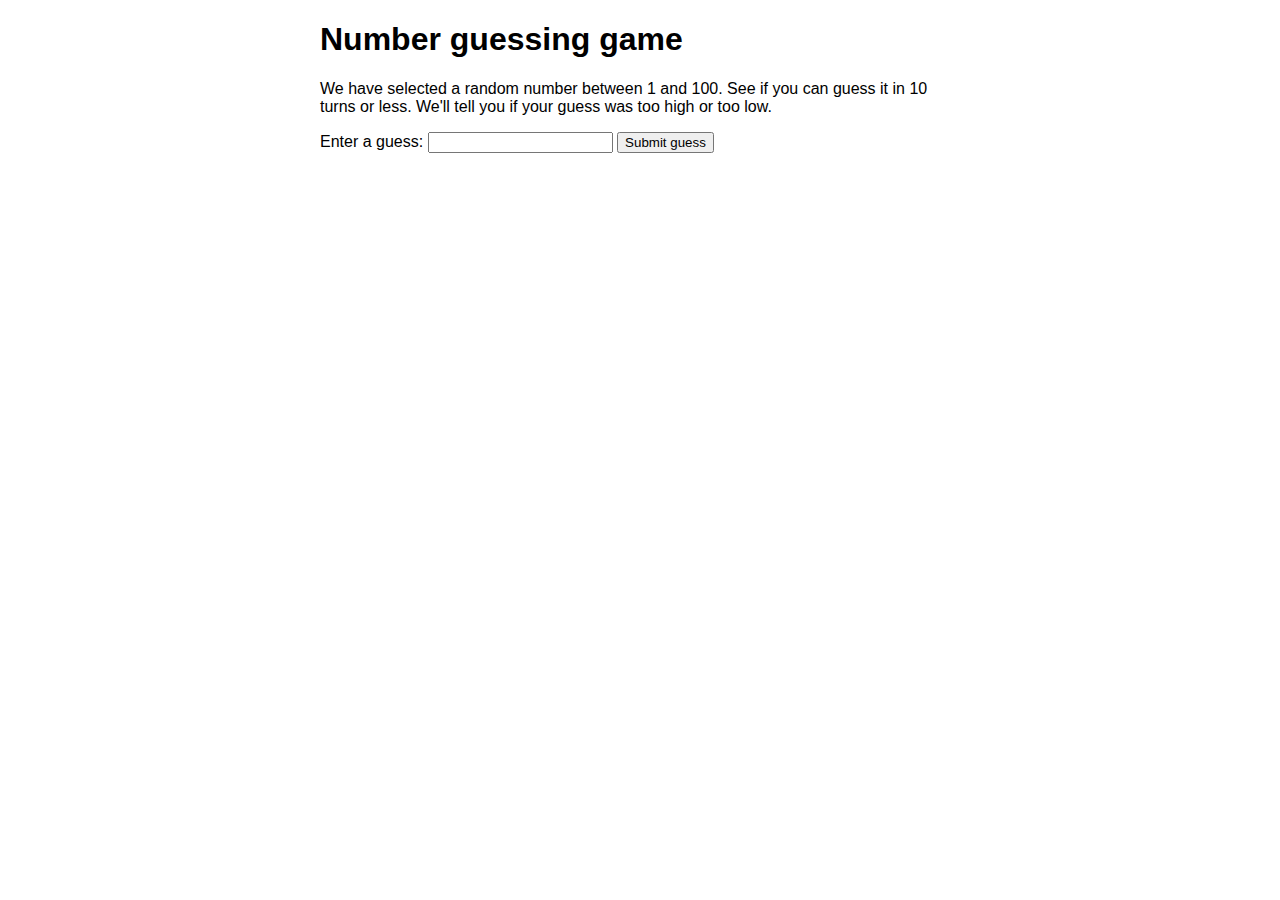
<file: jsBases/03-js_debog/indexBog.html>
<!DOCTYPE html>
<html lang="en-us">
  <head>
    <meta charset="utf-8">

    <title>Number guessing game</title>

    <style>
      html {
        font-family: sans-serif;
      }
      body {
        width: 50%;
        max-width: 800px;
        min-width: 480px;
        margin: 0 auto;
      }
      .lastResult {
        color: white;
        padding: 3px;
      }
    </style>
  </head>

  <body>
      <h1>Number guessing game</h1>

      <p>We have selected a random number between 1 and 100. See if you can guess it in 10 turns or less. We'll tell you if your guess was too high or too low.</p>

<div class="form">
  <label for="guessField">Enter a guess: </label>
  <input type="text" id="guessField" class="guessField">
  <input type="submit" value="Submit guess" class="guessSubmit">
</div>

<div class="resultParas">
  <p class="guesses"></p>
  <p class="lastResult"></p>
  <p class="lowOrHi"></p>
</div>

</body>

<script>
  let randomNumber = Math.floor(Math.random()) + 1;

  const guesses = document.querySelector('.guesses');
  const lastResult = document.querySelector('.lastResult');
  const lowOrHi = document.querySelector('lowOrHi');
  const guessSubmit = document.querySelector('.guessSubmit');
  const guessField = document.querySelector('.guessField');

  let guessCount = 1;
  let resetButton;

  function checkGuess() {

    const userGuess = Number(guessField.value);
    if(guessCount === 1) {
      guesses.textContent = 'Previous guesses: ';
    }
    guesses.textContent += userGuess + ' ';

    if(userGuess === randomNumber) {
      lastResult.textContent = 'Congratulations! You got it right!';
      lastResult.style.backgroundColor = 'green';
      lowOrHi.textContent = '';
      setGameOver();
    } else if(guessCount === 10) {
      lastResult.textContent = '!!!GAME OVER!!!';
      setGameOver();
    } else {
      lastResult.textContent = 'Wrong!';
      lastResult.style.backgroundColor = 'red';
      if(userGuess < randomNumber) {
        lowOrHi.textContent = 'Last guess was too low!';
      } else if(userGuess > randomNumber) {
        lowOrHi.textContent = 'Last guess was too high!';
      }
    }

    guessCount++;
    guessField.value = '';
    guessField.focus();
  }
  guessSubmit.addeventListener('click', checkGuess);

  function setGameOver() {
	  guessField.disabled = true;
	  guessSubmit.disabled = true;
	  resetButton = document.createElement('button');
	  resetButton.textContent = 'Start new game';
	  document.body.appendChild(resetButton);
	  resetButton.addeventListener('click', resetGame);
  }

  function resetGame() {
	  guessCount = 1;

    const resetParas = document.querySelectorAll('.resultParas p');
    for (const resetPara of resetParas) {
      resetPara.textContent = '';
    }
	  resetButton.parentNode.removeChild(resetButton);

	  guessField.disabled = false;
	  guessSubmit.disabled = false;
	  guessField.value = '';
	  guessField.focus();

	  lastResult.style.backgroundColor = 'white';

	  randomNumber = Math.floor(Math.random()) + 1;
  }
</script>
</html>
</file>
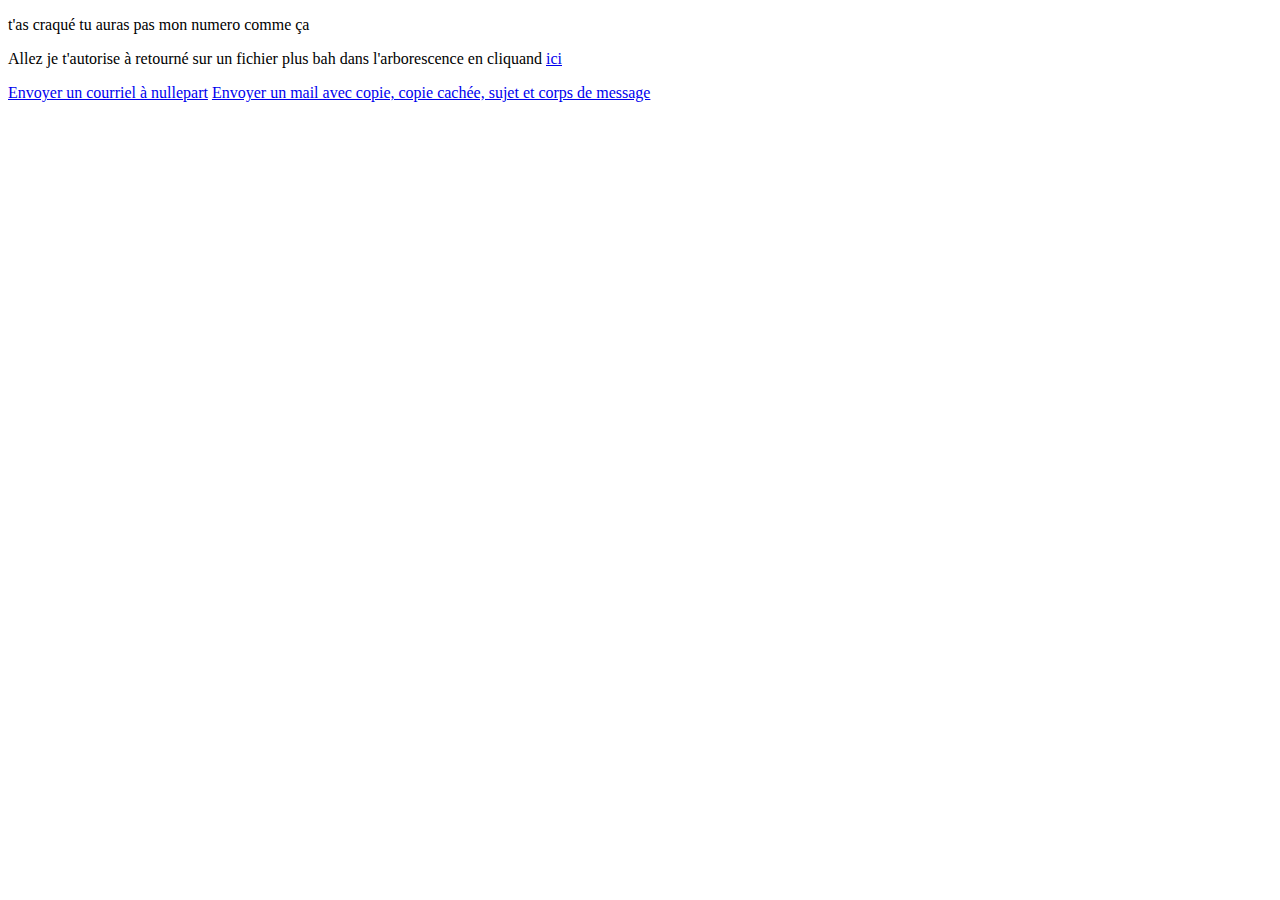
<file: htmlBases/4-html_hyperliens/contact/contact.html>
<!DOCTYPE html>
<html lang="en">
<head>
    <meta charset="UTF-8">
    <meta http-equiv="X-UA-Compatible" content="IE=edge">
    <meta name="viewport" content="width=device-width, initial-scale=1.0">
    <title>Contact</title>
    <p>t'as craqué tu auras pas mon numero comme ça</p>
    
    <p>Allez je t'autorise à retourné sur un fichier plus bah dans l'arborescence en cliquand <u><a href="../index.html" title="revenir à la page précedente">ici</a></u></p>

    <a href="mailto:nullepart@mozilla.org">Envoyer un courriel à nullepart</a>

    <a href="mailto:nullepart@mozilla.org?cc=nom2@rapidtables.com&bcc=nom3@rapidtables.com&subject=L%27objet%20du%20courriel&body=Le%20corps%20du%20courriel">
        Envoyer un mail avec copie, copie cachée, sujet et corps de message
      </a>
</head>
<body>
    
</body>
</html>
</file>
<file: cssBases/styles/style.css>
html {
    font-size: 10px; /* px signifie 'pixels': la taille de base pour la police est désormais 10 pixels de haut  */
    font-family: 'Open Sans', sans-serif; /* cela devrait être le reste du résultat obtenu à partir de Google fonts */
    background-color: #00539F;
}
body {
    width: 600px;
    margin: 0 auto;
    background-color: #FF9500;
    padding: 0 20px 20px 20px;
    border: 5px solid black;
  }
  h1 {
    margin: 0;
    padding: 20px 0;
    color: #00539F;
    text-shadow: 3px 3px 1px black;
  }
  
  p, li {
    font-size: 16px;
    line-height: 2;
    letter-spacing: 1px;
  }
  img {
    display: block;
    margin: 0 auto;
  }
</file>
<file: jsBases/styles/style.css>
html {
  font-size: 10px;
  font-family: 'Open Sans', sans-serif;
}


h1 {
  font-size: 60px;
  text-align: center;
}

p, li {
  font-size: 16px;
  line-height: 2;
  letter-spacing: 1px;
}


html {
  background-color: #00539F;
}

body {
  width: 600px;
  margin: 0 auto;
  background-color: #FF9500;
  padding: 0 20px 20px 20px;
  border: 5px solid black;
}

h1 {
  margin: 0;
  padding: 20px 0;
  color: #00539F;
  text-shadow: 3px 3px 1px black;
}

img {
  display: block;
  margin: 0 auto;
}
</file>
<file: jsBases/01-jsTest/styles/style.css>
html {
  font-size: 10px;
  font-family: 'Open Sans', sans-serif;
}


h1 {
  font-size: 60px;
  text-align: center;
}

p, li {
  font-size: 16px;
  line-height: 2;
  letter-spacing: 1px;
}


html {
  background-color: #00539F;
}

body {
  width: 600px;
  margin: 0 auto;
  background-color: #FF9500;
  padding: 0 20px 20px 20px;
  border: 5px solid black;
}

h1 {
  margin: 0;
  padding: 20px 0;
  color: #00539F;
  text-shadow: 3px 3px 1px black;
}

img {
  display: block;
  margin: 0 auto;
}
section p {
  color: purple;
  margin: 0.5em 0;
}

section {
  box-sizing: border-box;
}
</file>
<file: jsBases/02-js_guess_number/styles/style.css>
html {
    font-family: sans-serif;
  }

  body {
    width: 50%;
    max-width: 800px;
    min-width: 480px;
    margin: 0 auto;
  }
  
  .form input[type="number"] {
    width: 200px;
  }

  .lastResult {
    color: white;
    padding: 3px;
  }
</file>
<file: htmlBases/2-html/styles/style.css>
html {
    background-color: green;
    font-size: 20px;
  }
  
  ul {
    background: red;
    padding: 10px;
    border: 1px solid black;
  }
  
  li {
    margin-left: 20px;
  }
</file>
